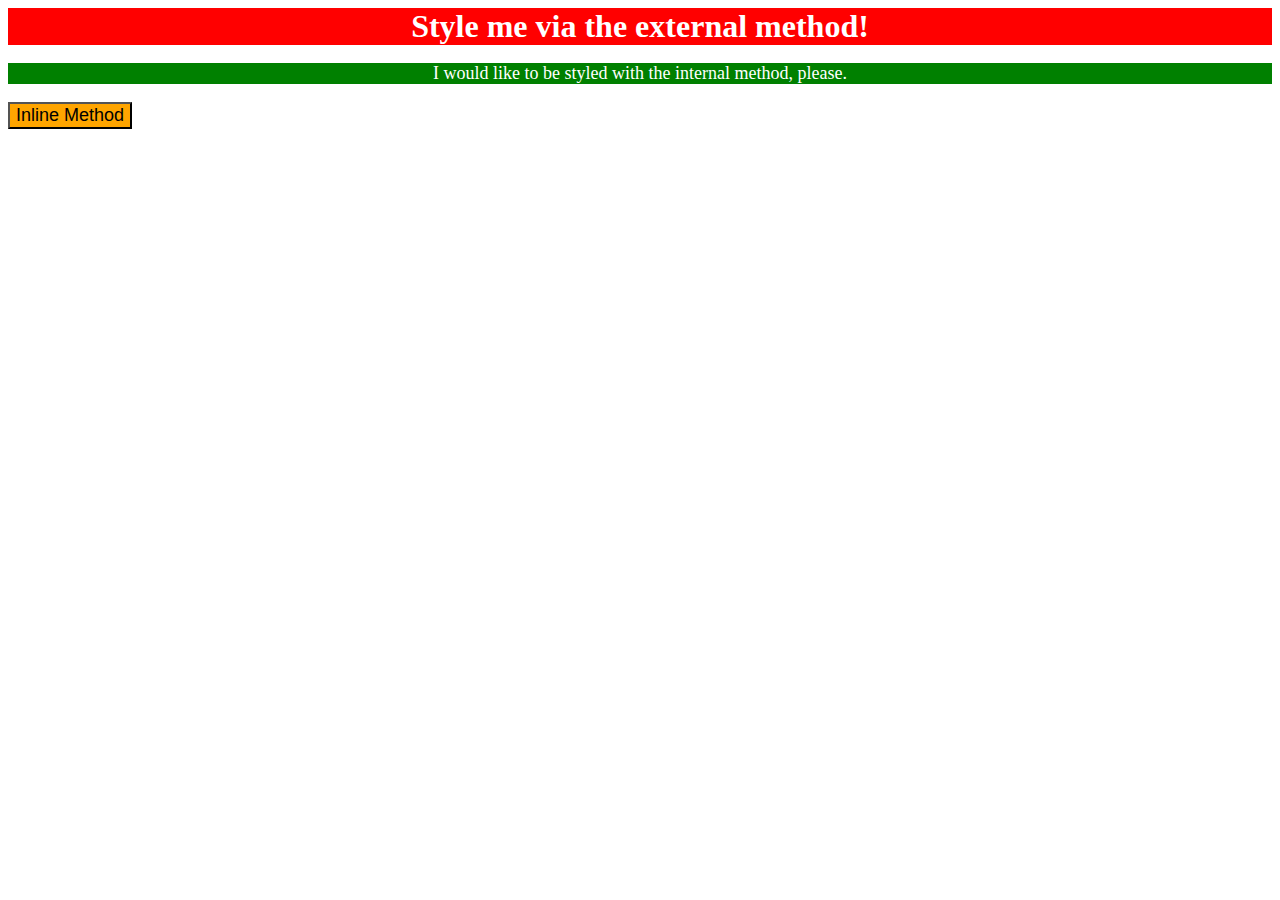
<file: foundations/01-css-methods/index.html>
<!DOCTYPE html>
<html lang="en">
  <head>
    <meta charset="UTF-8">
    <meta http-equiv="X-UA-Compatible" content="IE=edge">
    <meta name="viewport" content="width=device-width, initial-scale=1.0">
    <link rel = "stylesheet" href = "style.css">
    <style>
      p {
        background-color : green;
        color : white;
        font-size : 18px;
        text-align : center;
      }
    </style>
    <title>Methods for Adding CSS</title>
  </head>
  <body>
    <div>Style me via the external method!</div>
    <p>I would like to be styled with the internal method, please.</p>
    <button style = "background-color : orange; font-size : 18px;">Inline Method</button>
  </body>
</html>
</file>
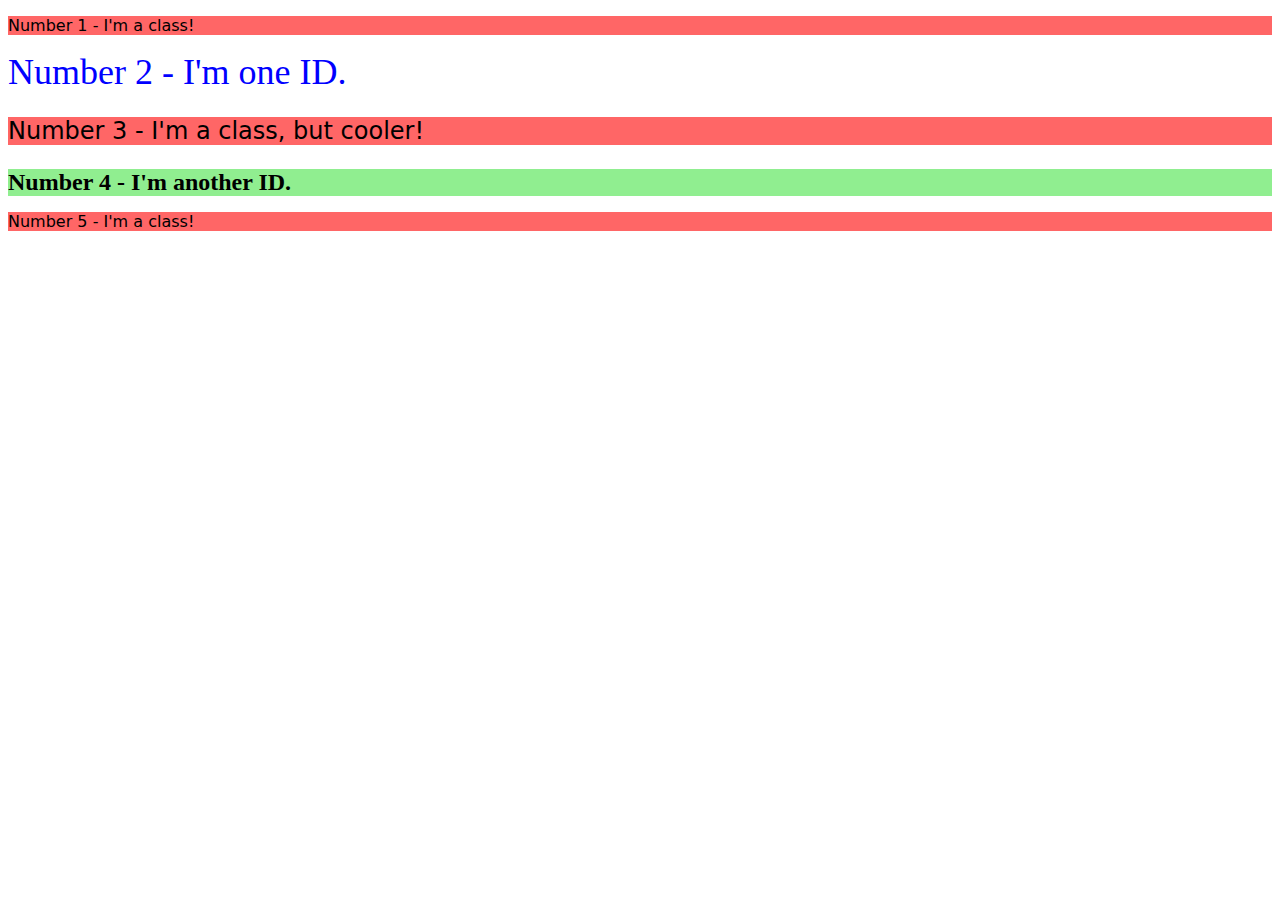
<file: foundations/02-class-id-selectors/index.html>
<!DOCTYPE html>
<html lang="en">
  <head>
    <meta charset="UTF-8">
    <meta http-equiv="X-UA-Compatible" content="IE=edge">
    <meta name="viewport" content="width=device-width, initial-scale=1.0">
    <title>Class and ID Selectors</title>
    <link rel="stylesheet" href="style.css">
  </head>
  <body>
    <p class = "Num1 odd">Number 1 - I'm a class!</p>
    <div id = "Num2">Number 2 - I'm one ID.</div>
    <p class = "Num3 odd">Number 3 - I'm a class, but cooler!</p>
    <div id = "Num4">Number 4 - I'm another ID.</div>
    <p class = "Num5 odd">Number 5 - I'm a class!</p>
  </body>
</html>
</file>
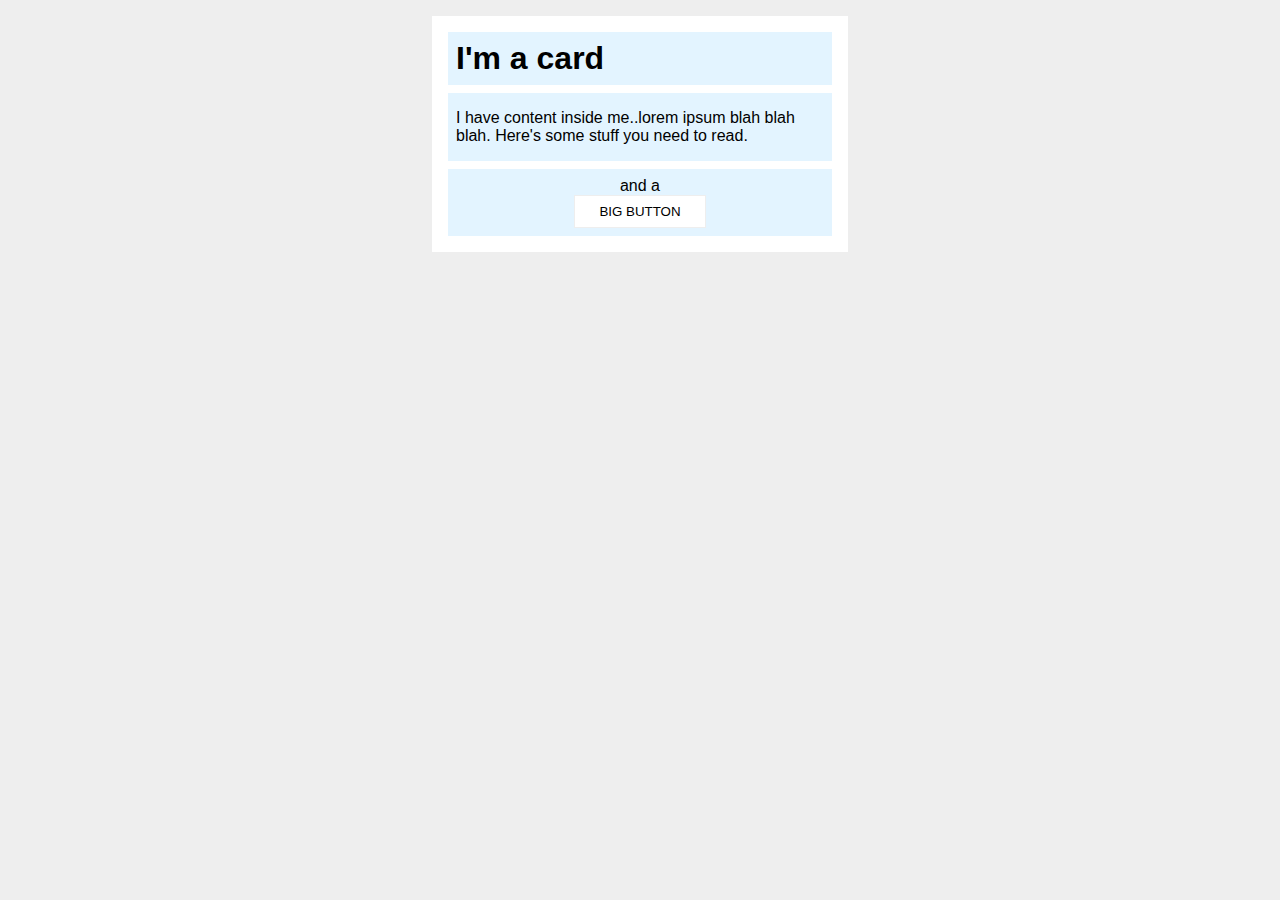
<file: margin-and-padding/02-margin-and-padding-2/index.html>
<!DOCTYPE html>
<html lang="en">
  <head>
    <meta charset="UTF-8">
    <meta http-equiv="X-UA-Compatible" content="IE=edge">
    <meta name="viewport" content="width=device-width, initial-scale=1.0">
    <title>Margin and Padding exercise 2</title>
    <link rel="stylesheet" href="style.css">
  </head>
  <body>
    <div class="card">
      <h1 class="title">I'm a card</h1>
      <div class="content">I have content inside me..lorem ipsum blah blah blah. Here's some stuff you need to read.</div>
      <div class="button-container">and a <div><button>BIG BUTTON</button></div></div>
    </div>
  </body>
</html>
</file>
<file: foundations/01-css-methods/style.css>
div {
    background-color : red;
    color : white;
    font-size : 32px;
    text-align : center;
    font-weight : bold;
}
</file>
<file: foundations/02-class-id-selectors/style.css>
.odd {
    background-color: #FF6666;
    font-family : "Verdana", 'DejaVu Sans', sans-serif;

}

#Num2 {
    color: blue;
    font-size: 36px;

}

.Num3 {
    font-size : 24px;
}

#Num4 { 
    background-color: lightgreen;
    font-size : 24px;
    font-weight : bold;
}
</file>
<file: margin-and-padding/02-margin-and-padding-2/style.css>
body {
  background: #eee;
  font-family: sans-serif;
  
}

.card {
  width: 400px;
  background: #fff;
  margin: 16px auto;
  padding : 8px;
  font-size : 16px;
  
}

.title {
  background: #e3f4ff;
  margin : 8px;
  padding : 8px;
}

.content {
  background: #e3f4ff;
  padding-top : 16px;
  padding-bottom : 16px;
  padding-left : 8px;
  padding-right : 8px;
  margin : 8px;
}

.button-container {
  background: #e3f4ff;
  margin : 8px;
  text-align: center;
  padding : 8px;

}

button {
  background: white;
  border: 1px solid #eee;
  padding-left : 24px;
  padding-right : 24px;
  padding-top : 8px;
  padding-bottom : 8px;
}
</file>
